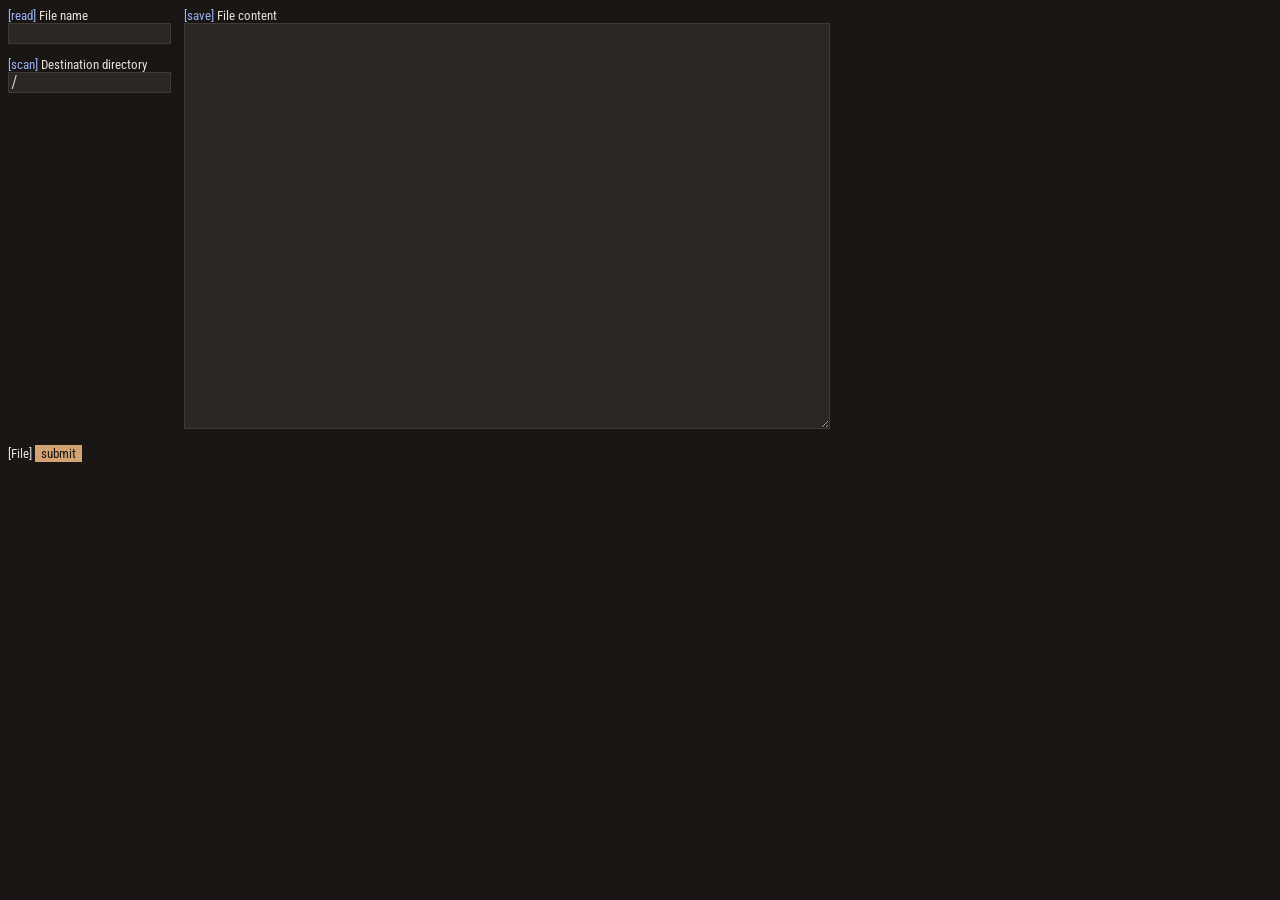
<file: scaffold/index.html>
<!doctype html>
<html lang="en">
<head>
  <meta charset="utf-8">
  <meta name="viewport" content="width=device-width, initial-scale=1">
  <link rel="icon" href="favicon.svg?v=" type="image/svg+xml">
  <link rel="stylesheet" href="../common/fonts.css?v=">
  <link rel="stylesheet" href="scaffold.css?v=">
  <title>FILE SCAFFOLD</title>
</head>
<body>
  <form method="POST" 
        enctype="multipart/form-data"
        action="scaffold.php"
        id="file_scaffold_form">
    <div class="scaffold-form-container">
      <div class="scaffold-form-part">
        <div class="scaffold-form-section">
          <div class="scaffold-label-container">
            <a href="#" id="scaffold_read">[read]</a>
            <label for="scaffold_filename">File name</label>
          </div>
          <input type="text" name="scaffold_filename" id="scaffold_filename">
        </div>
        <div class="scaffold-form-section">
          <div class="scaffold-label-container">
            <a href="#" id="scaffold_scan">[scan]</a>
            <label for="scaffold_dir">Destination directory</label>
          </div>
          <input type="text" name="scaffold_dir" id="scaffold_dir" value="/">
          <div id="scaffold_dir_up"></div>
          <ol id="scaffold_dir_items"></ol>
          <div id="scaffold_dir_items_msg"></div>
        </div>
      </div>
      <div class="scaffold-form-part">
        <div class="scaffold-form-section">
          <div class="scaffold-label-container">
            <a href="#" id="scaffold_save">[save]</a>
            <label for="scaffold_text">File content</label>
          </div>
          <textarea name="scaffold_text" 
            id="scaffold_text" 
            spellcheck="false"></textarea>
        </div>
      </div>
    </div>
    <div class="scaffold-form-section">
      <label for="scaffold_file">[File]</label>
      <input type="file" name="scaffold_file" id="scaffold_file">
      <input type="submit" name="scaffold_submit" 
        id="scaffold_submit" 
        value="submit">
      <button type="button" 
            style="display: none;"
            id="confirmed_submit">
        Confirm and submit
      </button>
      <span id="scaffold_status"></span>
    </div>
  </form>
  
  <script src="scaffold.js?v="></script>
  <script src="../common/force-nocache.js"></script>
</body>
</html>
</file>
<file: common/fonts.css>
/* cyrillic-ext */
@font-face {
  font-family: 'Roboto Condensed';
  font-style: italic;
  font-weight: 100 900;
  font-display: swap;
  src: url('fonts/Roboto-Condensed-Italic-Cyr-ext.woff2') format('woff2');
  unicode-range: U+0460-052F, U+1C80-1C8A, U+20B4, U+2DE0-2DFF, U+A640-A69F, U+FE2E-FE2F;
}
/* cyrillic */
@font-face {
  font-family: 'Roboto Condensed';
  font-style: italic;
  font-weight: 100 900;
  font-display: swap;
  src: url('fonts/Roboto-Condensed-Italic-Cyr.woff2') format('woff2');
  unicode-range: U+0301, U+0400-045F, U+0490-0491, U+04B0-04B1, U+2116;
}
/* latin */
@font-face {
  font-family: 'Roboto Condensed';
  font-style: italic;
  font-weight: 100 900;
  font-display: swap;
  src: url('fonts/Roboto-Condensed-Italic-Latin.woff2') format('woff2');
  unicode-range: U+0000-00FF, U+0131, U+0152-0153, U+02BB-02BC, U+02C6, U+02DA, U+02DC, U+0304, U+0308, U+0329, U+2000-206F, U+20AC, U+2122, U+2191, U+2193, U+2212, U+2215, U+FEFF, U+FFFD;
}
/* cyrillic-ext */
@font-face {
  font-family: 'Roboto Condensed';
  font-style: normal;
  font-weight: 100 900;
  font-display: swap;
  src: url('fonts/Roboto-Condensed-Normal-Cyr-ext.woff2') format('woff2');
  unicode-range: U+0460-052F, U+1C80-1C8A, U+20B4, U+2DE0-2DFF, U+A640-A69F, U+FE2E-FE2F;
}
/* cyrillic */
@font-face {
  font-family: 'Roboto Condensed';
  font-style: normal;
  font-weight: 100 900;
  font-display: swap;
  src: url('fonts/Roboto-Condensed-Normal-Cyr.woff2') format('woff2');
  unicode-range: U+0301, U+0400-045F, U+0490-0491, U+04B0-04B1, U+2116;
}
/* latin */
@font-face {
  font-family: 'Roboto Condensed';
  font-style: normal;
  font-weight: 100 900;
  font-display: swap;
  src: url('fonts/Roboto-Condensed-Normal-Latin.woff2') format('woff2');
  unicode-range: U+0000-00FF, U+0131, U+0152-0153, U+02BB-02BC, U+02C6, U+02DA, U+02DC, U+0304, U+0308, U+0329, U+2000-206F, U+20AC, U+2122, U+2191, U+2193, U+2212, U+2215, U+FEFF, U+FFFD;
}

@font-face {
  font-family: 'iosevka';
  src: url('fonts/iosevka-regular.ttf') format('truetype');
}

body {
  font-family: 'Roboto Condensed', sans-serif;
  font-size: 13px;
}

button, input[type="submit"] {
  font-family: 'Roboto Condensed', sans-serif;
}
</file>
<file: scaffold/scaffold.css>
:root {
  color-scheme: dark;
  --bg-color: #1a1614;
  --surface-color: #26211e;
  --text-main: #e8e1d9;
  --text-muted: #a0958b;
  --accent: #d4a373;
  --accent-hover: #bc8a5f;
  --link-color: #9ab3f5;
  --input-bg: #2d2723;
  --input-border: #423a34;
  --input-focus: #d4a373;
}

body {
  background-color: var(--bg-color);
  color: var(--text-main);
}

a {
  color: var(--link-color);
  text-decoration: none;
  transition: color 0.3s ease;
}

a:hover {
  color: var(--accent);
  text-decoration: underline;
}

input, textarea {
  font-family: 'Iosevka';
}

input[type="text"], 
input[type="number"], 
input[type="email"], 
textarea {
  background-color: var(--input-bg);
  border: 1px solid var(--input-border);
  color: var(--text-main);
  outline: none;
  transition: border-color 0.3s, box-shadow 0.3s;
}

input:focus, 
textarea:focus {
  border-color: var(--input-focus);
  box-shadow: 0 0 0 3px rgba(212, 163, 115, 0.2);
}

input::placeholder, 
textarea::placeholder {
  color: var(--text-muted);
}

button, input[type="submit"] {
  background-color: var(--accent);
  color: var(--bg-color);
  border: none;
  cursor: pointer;
}

button:hover {
  background-color: var(--accent-hover);
}

.scaffold-form-section:not(:first-child)
{
  margin-top: 1em;
}

input[type="file"] {
    position: absolute;
    width: 1px;
    height: 1px;
    padding: 0;
    margin: -1px;
    overflow: hidden;
    clip: rect(0, 0, 0, 0);
    white-space: nowrap;
    border: 0;
}

textarea#scaffold_text {
  width: 100%;
  height: 30em;
}

@media screen and (min-width: 55em) {
  textarea#scaffold_text {
    width: 48em;
  }
  .scaffold-form-container {
    display: flex;
    gap: 1em;
  }
}
</file>
